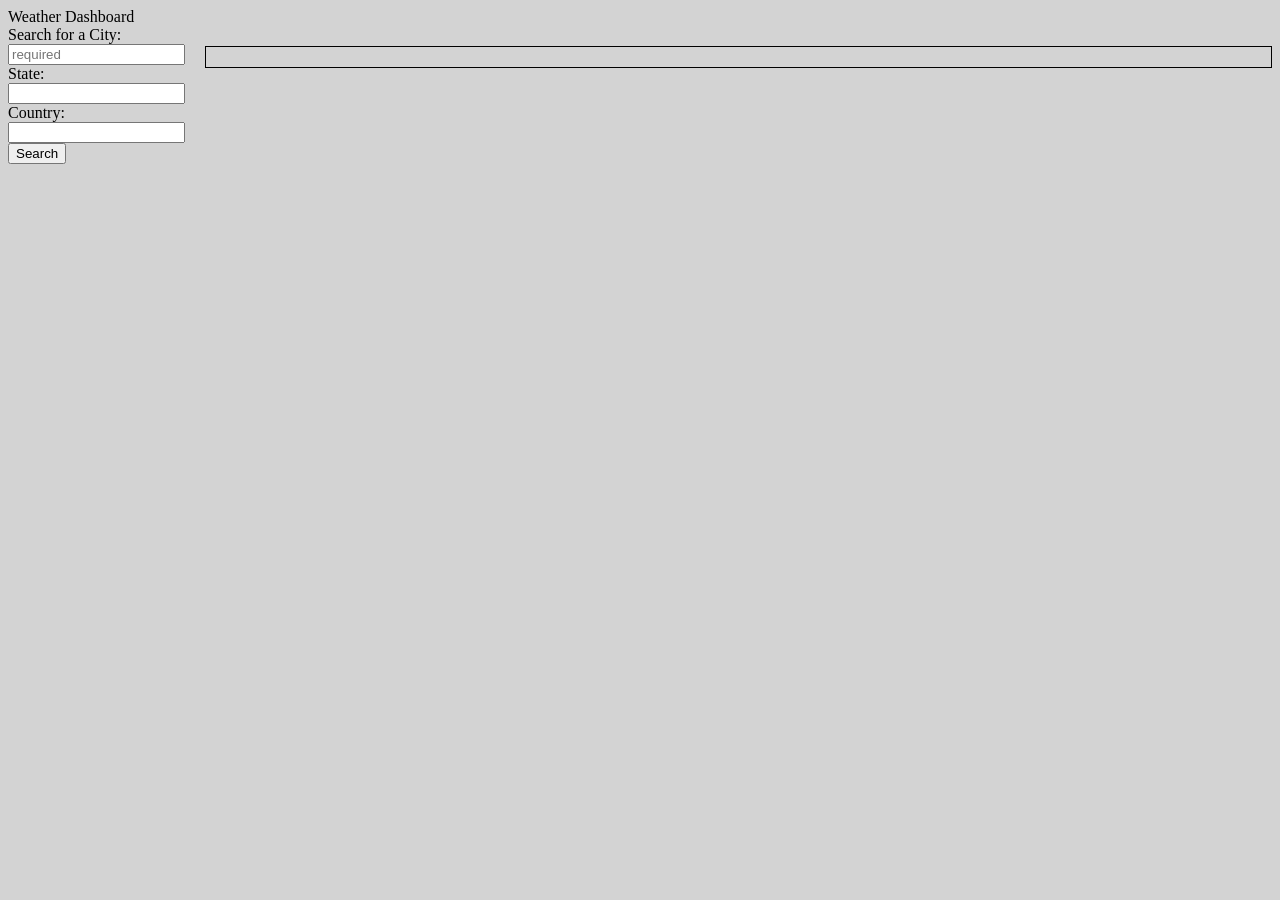
<file: index.html>
<!DOCTYPE html>
<html lang="en">

<head>
    <meta charset="UTF-8">
    <meta name="viewport" content="width=device-width, initial-scale=1.0">
    <title>weather dashboard</title>
    <link rel="stylesheet" href="./assets/style.css">
</head>

<body>
    <header> Weather Dashboard</header>
    <div class="container">
        <!-- Form for weather inputs -->
        <form id="weather-form">
            <label for="city">Search for a City:</label>
            <input type="text" id="city" name="city" placeholder="required" required>
            <label for="state">State:</label>
            <input type="text" id="state" name="state">
            <label for="country">Country:</label>
            <input type="text" id="country" name="country">
            <button type="submit">Search</button>
        </form>

        <div id="today-forecast" class="forecast-container">
            <!-- Weather data will be displayed here -->
        </div>
    </div>

    <div id="forecast-info" class="forecast-container">
        <!-- five day forcast will be displayed here -->
    </div>
    <script src="./assets/logic.js"></script>
</body>

</html>
</file>
<file: assets/style.css>
body {
    background-color: lightgray;
}

.container {
    display: flex;
    flex-direction: row;
    align-items: flex-start;
}

#weather-form {
    display: flex;
    flex-direction: column;
    align-items: flex-start;
    margin-right: 20px; 
}

#today-forecast {
    flex: 1; 
    margin-top: 20px;
    padding: 10px; 
    border: 1px solid black; 
    display: flex; 
    flex-direction: column; 
}



.forecast-container {
    display: flex;
    flex-wrap: wrap;
}

.forecast-card {
    flex: 1;
    min-width: 200px;
    margin: 10px;
    padding: 10px;
    border: 1px solid black;
}
</file>
